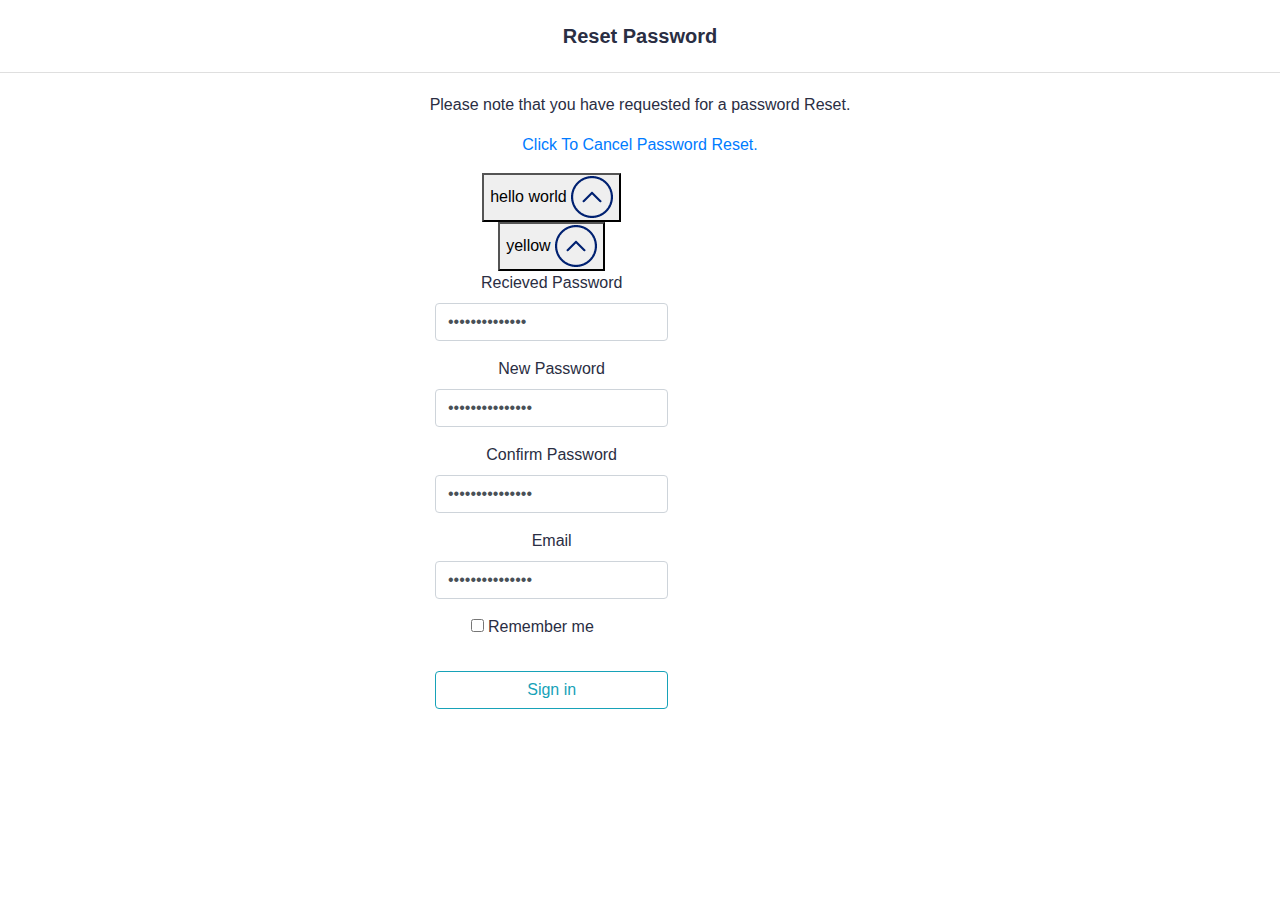
<file: Reset.html>
<!DOCTYPE html>
<html lang="en">
  <head>
    <meta charset="UTF-8" />
    <meta name="viewport" content="width=device-width, initial-scale=1.0" />
    <meta http-equiv="X-UA-Compatible" content="ie=edge" />
    <link rel="stylesheet" href="style.css" />
    <link
      rel="stylesheet"
      href="https://stackpath.bootstrapcdn.com/bootstrap/4.4.1/css/bootstrap.min.css"
      integrity="sha384-Vkoo8x4CGsO3+Hhxv8T/Q5PaXtkKtu6ug5TOeNV6gBiFeWPGFN9MuhOf23Q9Ifjh"
      crossorigin="anonymous"
    />
    <link
      href="https://fonts.googleapis.com/css2?family=Poppins:wght@500;600&display=swap"
      rel="stylesheet"
    />

    <script
      src="https://code.jquery.com/jquery-3.5.1.slim.min.js"
      integrity="sha384-DfXdz2htPH0lsSSs5nCTpuj/zy4C+OGpamoFVy38MVBnE+IbbVYUew+OrCXaRkfj"
      crossorigin="anonymous"
    ></script>
    <script
      src="https://stackpath.bootstrapcdn.com/bootstrap/4.4.1/js/bootstrap.min.js"
      integrity="sha384-wfSDF2E50Y2D1uUdj0O3uMBJnjuUD4Ih7YwaYd1iqfktj0Uod8GCExl3Og8ifwB6"
      crossorigin="anonymous"
    ></script>
    <script
      src="https://cdn.jsdelivr.net/npm/popper.js@1.16.0/dist/umd/popper.min.js"
      integrity="sha384-Q6E9RHvbIyZFJoft+2mJbHaEWldlvI9IOYy5n3zV9zzTtmI3UksdQRVvoxMfooAo"
      crossorigin="anonymous"
    ></script>
    <script
      src="https://stackpath.bootstrapcdn.com/bootstrap/4.5.0/js/bootstrap.min.js"
      integrity="sha384-OgVRvuATP1z7JjHLkuOU7Xw704+h835Lr+6QL9UvYjZE3Ipu6Tp75j7Bh/kR0JKI"
      crossorigin="anonymous"
    ></script>
    <title>Password Reset</title>
  </head>
  <body>
    <!-- Material form subscription -->
    <div class="card rest"
>
      <h5 class="card-header info-color white-text text-center py-4"
      >
        <strong class="form-gap" style="color: #2a2e43;" >Reset Password</strong>
      </h5>

      <!--Card content-->
      <div class="card-body px-lg-5">

        <!-- Form -->
        <form class="text-center" style="color: #2a2e43;" action="#!">
          <p>
            Please note that you have requested for a password Reset.
          </p>

          <p>
            <a href="" target="_blank">Click To Cancel Password Reset.</a>
          </p>

          <!-- Name -->
          <div class="container ">
            <div class="row" style="padding-left: 350px;">
                <div class="col-sm-4">
                  <button type="button" id="btn1" >
                    hello world
                <img src="./upward.png" id="arrowRotate" data-swap="./downward.png"  >
              </button>
              <button type="button" id="btn1">
                yellow
            <img src="./upward.png" id="yellow" data-swap="./downward.png"  >
          </button>
                    <label>Recieved Password</label>
                    <div class="form-group pass_show"> 
                        <input type="password" value="faisalkhan@123" class="form-control" placeholder="Current Password">
                        
                    </div> 
                       <label>New Password</label>
                    <div class="form-group pass_show"> 
                        <input type="password" value="faisal.khan@123" class="form-control" placeholder="New Password"> 
                    </div> 
                       <label>Confirm Password</label>
                    <div class="form-group pass_show"> 
                        <input type="password" value="faisal.khan@123" class="form-control" placeholder="Confirm Password"> 
                    </div> 
                    <!-- E-mai -->
          <label>Email</label>
          <div class="form-group pass_show"> 
              <input type="password" value="faisal.khan@123" class="form-control" placeholder="New Password"> 
          </div> 
          <!-- Remember Me -->
          <div class="form-group">
            <div class="col-sm-offset-2 col-sm-10">
              <div class="checkbox">
                <label
                  ><input type="checkbox" name="remember" /> Remember me</label
                >
              </div>
            </div>
          </div>
          <!-- Sign in button -->
          <button
            class="btn btn-outline-info btn-rounded btn-block z-depth-0 my-4 waves-effect"
            type="submit"
          >
            Sign in
          </button>
        </form>
        <!-- Form -->
      </div>
    </div>
    <!-- Material form subscription -->
                </div> 


    <script src="https://ajax.googleapis.com/ajax/libs/jquery/3.3.1/jquery.min.js"></script>
    <script type="text/javascript">
  $("#arrowRotate").click(function() { 
      var _this = $(this);
      var current = _this.attr("src");
      var swap = _this.attr("data-swap");     
     _this.attr('src', swap).attr("data-swap",current);   
  

});  
$("#yellow").click(function() { 
      var _this = $(this);
      var current = _this.attr("src");
      var swap = _this.attr("data-swap");     
     _this.attr('src', swap).attr("data-swap",current);   
     
     
});
    </script>
  </body>
</html>
</file>
<file: style.css>
/* Navigation page */
.card-header {
  background-color: transparent !important
  ;
}
/* On screens that are 600px wide or less, make the menu links stack on top of each other instead of next to each other */
@media screen and (max-width: 600px) {
  .topnav a {
    float: none;
    width: 100%;
  }
}
/* The navbar container */
.topnav {
  overflow: hidden;
}

/* Navbar links */
.topnav a {
  float: left;
  display: block;
}

.card {
  border: none !important;
}

.buttonborder,
.buttonborder:focus {
  border: none !important;
  box-shadow: none !important;
}

.Navbar {
  top: 0px;
  left: 0px;
  width: 100%;
  height: auto;
  /* background: #ffffff 0% 0% no-repeat padding-box; */
  box-shadow: 0px 0px 0px #0000001a;
  opacity: 1;
}

.row {
  margin: 0 !important;
}

.container {
  padding: 0 !important;
}

.About {
  text-align: left;
  font: SemiBold 15px/23px Poppins;
  letter-spacing: 0px;
  color: #2a2e43 !important;
  opacity: 1;
  margin-right: 40px;
}

.Features {
  top: 27px;
  left: 1258px;
  width: 120px;
  height: 21px;
  text-align: left;
  font: SemiBold 15px/23px Poppins;
  letter-spacing: 0px;
  color: #2a2e43;
  opacity: 1;
}

.Testimonials {
  top: 27px;
  left: 1385px;
  width: 120px;
  height: 21px;
  text-align: left;
  font: SemiBold 15px/23px Poppins;
  letter-spacing: 0px;
  color: #2a2e43;
  opacity: 1;
}

.Faq {
  top: 27px;
  left: 1542px;
  width: 120px;
  height: 21px;
  text-align: left;
  font: SemiBold 15px/23px Poppins;
  letter-spacing: 0px;
  color: #2a2e43 !important;
  opacity: 1;
}

.text {
  top: 29px;
  left: 175px;
  width: 90px;
  height: 23px;
  opacity: 1;
}

.Download {
  top: 15px;
  left: 1632px;
  width: 120px;
  height: 44px;
  background: transparent linear-gradient(180deg, #002171 0%, #0d47a1 100%) 0%
    0% no-repeat padding-box;
  border-radius: 5px;
  opacity: 1;
}

/* Welcome page */
.cat {
  width: 100%;
  height: auto;
}

/* On screens that are 992px wide or less, go from four columns to two columns */
@media screen and (max-width: 992px) {
  .column {
    width: 50%;
  }
}

/* On screens that are 600px wide or less, make the columns stack on top of each other instead of next to each other */
@media screen and (max-width: 600px) {
  .column {
    width: 100%;
  }
}

@media only screen and (max-device-width: 480px) {
  div#wrapper {
    width: 400px;
  }

  div#header {
    height: 93px;
    position: relative;
  }

  div#header h1 {
    font-size: 140%;
  }

  #content {
    float: none;
    width: 100%;
  }

  #navigation {
    float: none;
    width: auto;
  }
}

.car {
  top: 180px;
  left: 100px;
  width: 100%;
  height: auto;
  opacity: 1;
}

.Smart {
  top: 352px;
  left: 140px;
  width: 301px;
  height: 123px;
  text-align: left;
  font: Bold 50px/50px Poppins;
  letter-spacing: 0px;
  color: #2a2e43;
  opacity: 1;
  font-family: "Poppins", sans-serif;
}

.Save {
  top: 352px;
  left: 471px;
  width: 240px;
  height: 100px;
  text-align: left;
  font: Bold 50px/50px Poppins;
  letter-spacing: 0px;
  color: #2a2e43;
  opacity: 1;
}

.Shop {
  top: 352px;
  left: 745px;
  width: 249px;
  height: 123px;
  text-align: left;
  font: Bold 50px/50px Poppins;
  letter-spacing: 0px;
  color: #2a2e43;
  opacity: 1;
}

.Invest {
  top: 800px;
  left: 140px;
  width: 100%;
  height: auto;
  text-align: left;
  font: Regular 20px/20px Poppins;
  letter-spacing: 0px;
  color: #2a2e43;
  opacity: 1;
  font-family: "Poppins", sans-serif;
  margin-top: 20px;
}

.Playstore {
  top: 626px;
  left: 120px;
  width: 200px;
  height: 66px;
  background: transparent url("img/Download.png") 0% 0% no-repeat padding-box;
  opacity: 1;
}

.Component {
  top: 626px;
  left: 400px;
  width: 200px;
  height: 66px;
  background: transparent url("img/Download.png") 0% 0% no-repeat padding-box;
  opacity: 1;
}

.Easy {
  top: 626px;
  left: 140px;
  width: 426px;
  height: 66px;
  opacity: 1;
}
/* About  */
.blue {
  top: 1500px;
  left: 200px;
  width: 100%;
  height: auto;
  background: #1b3c860a 0% 0% no-repeat padding-box;
  border-radius: 12px;
  opacity: 1;
  margin-top: 130px;
}

.saving {
  top: 1268px;
  left: 200px;
  width: 200px;
  height: 150px;
  background: transparent url("img/wallet.png") 0% 0% no-repeat padding-box;
  opacity: 1;
  margin-top: 20px;
  margin-left: 60px;
}

.shopping {
  top: 1268px;
  left: 230px;
  width: 200px;
  height: 150px;
  background: transparent url("img/online_shopping_.png") 0% 0% no-repeat
    padding-box;
  opacity: 1;
  margin-left: 60px;
  margin-top: 20px;
  background-color: inherit;
  size: 10px;
}

.sad {
  top: 1268px;
  left: 250px;
  width: 200px;
  height: 150px;
  background: transparent url("img/wallet.png") 0% 0% no-repeat padding-box;
  opacity: 1;
  margin-top: 20px;
  margin-left: 60px;
}

.wallet {
  text-align: center;
  margin-top: 10px;
  font-family: "Poppins", sans-serif;
}

/* details */
.rat {
  top: 1537px;
  left: 241px;
  width: 338px;
  height: 67px;
  text-align: center;
  font: Regular 15px/23px Poppins;
  letter-spacing: 0px;
  color: #2a2e43;
  opacity: 1;
}

.bit {
  top: 1180px;
  left: 140px;
  width: 100%;
  height: auto;
  background: white no-repeat padding-box;
  border-radius: 12px;
  opacity: 1;
  margin-top: 50px;
}

.bit-2 {
  top: 1180px;
  left: 140px;
  width: 100%;
  height: auto;
  background: white no-repeat padding-box;
  border-radius: 12px;
  opacity: 1;
}

.bit-3 {
  top: 1180px;
  left: 140px;
  width: 100%;
  height: auto;
  background: white no-repeat padding-box;
  border-radius: 12px;
  opacity: 1;
  margin-top: 20px;
  margin-bottom: 30px;
}
.op {
  top: 1600px;
  left: 977px;
  width: 530px;
  height: 580px;
  margin-top: 0px;
}

.bee {
  margin-top: 150px;
  font-family: "Poppins", sans-serif;
}

/* Users Information */
.active {
  top: 3438px;
  left: 0px;
  width: 100%;
  height: auto;
  background: #1b3c860a 0% 0% no-repeat padding-box;
  opacity: 1;
  display: flex;
  flex-direction: column;
}

.number-header {
  flex: 1;
  background-color: #1b3c860a;
}

.be {
  margin-top: 30px;
  display: flex;
  padding-bottom: 50px;
}
.hey {
  top: 3500px;
  left: 140px;
  width: 259px;
  height: 33px;
  text-align: left;
  font: Medium 24px/80px Poppins;
  letter-spacing: 0px;
  color: #2a2e43;
  opacity: 1;
  margin-top: 40px;
  margin-left: 50px;
  font-family: "Poppins", sans-serif;
}

.users {
  margin-left: 50px;
  letter-spacing: 0px;
  font-family: "Poppins", sans-serif;
}

.plans {
  margin-top: 105px;
  margin-left: 50px;
}

.see {
  margin-top: 30px;
  margin-left: 50px;
}

.feed {
  top: 4175px;
  left: 450px;
  width: 100%;
  height: auto;
  text-align: center;
  font: Medium 36px/52px Poppins;
  letter-spacing: 0px;
  color: #2a2e43;
  opacity: 1;
  margin-top: 100px;
  margin-left: 200px;
  margin-right: 200px;
  font-family: "Poppins", sans-serif;
}

.name {
  top: 10px;
  left: 870px;
  width: 100%;
  height: auto;
  font: Medium 24px/35px Poppins;
  letter-spacing: 0px;
  color: #a7a5b8;
  opacity: 1;
  text-align: center;
  margin-left: 50px;
  margin-top: 10px;
  font-family: "Poppins", sans-serif;
  margin-bottom: 100px;
}

.asked {
  top: 4688px;
  left: 140px;
  width: 432px;
  height: 131px;
  text-align: left;
  font: SemiBold 48px/64px Poppins;
  letter-spacing: 0px;
  color: #2a2e43;
  opacity: 1;
  margin-top: 50px;
  font-family: "Poppins", sans-serif;
}

.what {
  top: 4694px;
  left: 827px;
  width: 219px;
  height: 33px;
  text-align: left;
  font: Bold 24px/64px Poppins;
  letter-spacing: 0px;
  color: #2a2e43;
  opacity: 1;
  margin-top: 40px;
  margin-left: 70px;
}

.note {
  top: 4747px;
  left: 827px;
  width: 731px;
  height: 208px;
  text-align: left;
  font: Regular 20px/36px Poppins;
  letter-spacing: 0px;
  color: #78849e;
  opacity: 1;
  margin-left: 70px;
  margin-top: 20px;
}

.fund {
  top: 30px;
  left: 827px;
  width: 330px;
  height: 33px;
  text-align: left;
  font: Bold 24px/64px Poppins;
  letter-spacing: 0px;
  color: #2a2e43;
  opacity: 1;
}

.downward {
  height: 600px;
  width: 600px;
}

.second {
  margin-left: 5px;
  margin-top: 10px;
}

.app {
  top: 5351px;
  left: 0px;
  width: 100%;
  height: auto;
  opacity: 1;
  background: #1b3c860a 0% 0% no-repeat padding-box;
  background-position: bottom;
  margin-top: 100px;
}

.image {
  height: 500px;
  width: 310px;
  position: relative;
  animation-duration: 6s;
  animation-delay: -2s;
  animation-name: example;
}

@keyframes example {
  60% {
    background-image: url(./last\image.png);
    left: 0px;
    top: 200px;
  }
  100% {
    background-image: url(./last\image.png);
    left: 0px;
    top: 0px;
  }
}

.tee {
  margin-top: 30px;
  text-align: left;
  margin-left: 50px;
  font-family: "Poppins", sans-serif;
}

.yes {
  margin-top: 20px;
  text-align: left;
  margin-left: 50px;
  font-family: "Poppins", sans-serif;
}

.foot {
  margin-top: 250px;
  margin-bottom: 50px;
}

.ex {
  position: relative;
  top: -74px;
}

/* Reset Password */
.form-gap {
  padding-top: 70px;
  box-sizing: border-box;
}

.rest {
  width: 100%;
  height: auto;
}

.pass_show {
  position: relative;
}

.pass_show .ptxt {
  position: absolute;

  top: 50%;

  right: 10px;

  z-index: 1;

  color: #f36c01;

  margin-top: -10px;

  cursor: pointer;
  display: run-in;
}

.pass_show .ptxt:hover {
  color: #333333;
}
</file>
